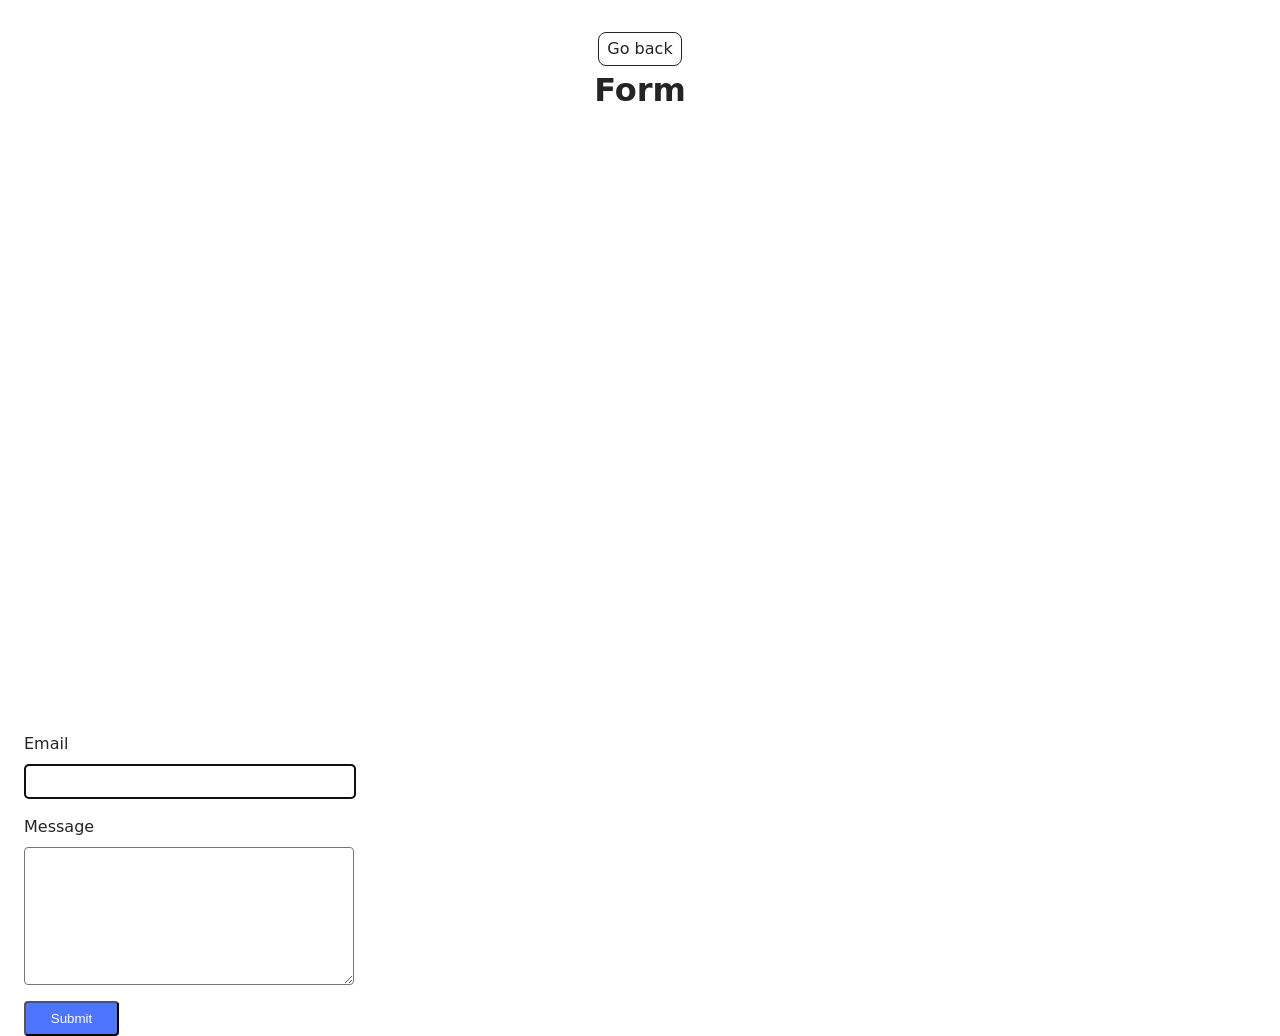
<file: src/2-form.html>
<!doctype html>
<html lang="en">
  <head>
    <meta charset="UTF-8" />
    <meta http-equiv="X-UA-Compatible" content="IE=edge" />
    <meta name="viewport" content="width=device-width, initial-scale=1.0" />
    <title>Form</title>
    <link rel="stylesheet" href="./css/styles.css" />
  </head>
  <body>
    <main>
      <div class="container">
        <a class="back-link" href="./index.html">Go back</a>
        <h1 class="main-title">Form</h1>
      </div>
    </main>

    <form class="feedback-form" autocomplete="off">
      <label>
        Email
        <input type="email" name="email" autofocus />
      </label>
      <label>
        Message
        <textarea name="message" rows="8"></textarea>
      </label>
      <button type="submit">Submit</button>
    </form>
    <script type="module" src="./js/2-form.js"></script>
  </body>
</html>
</file>
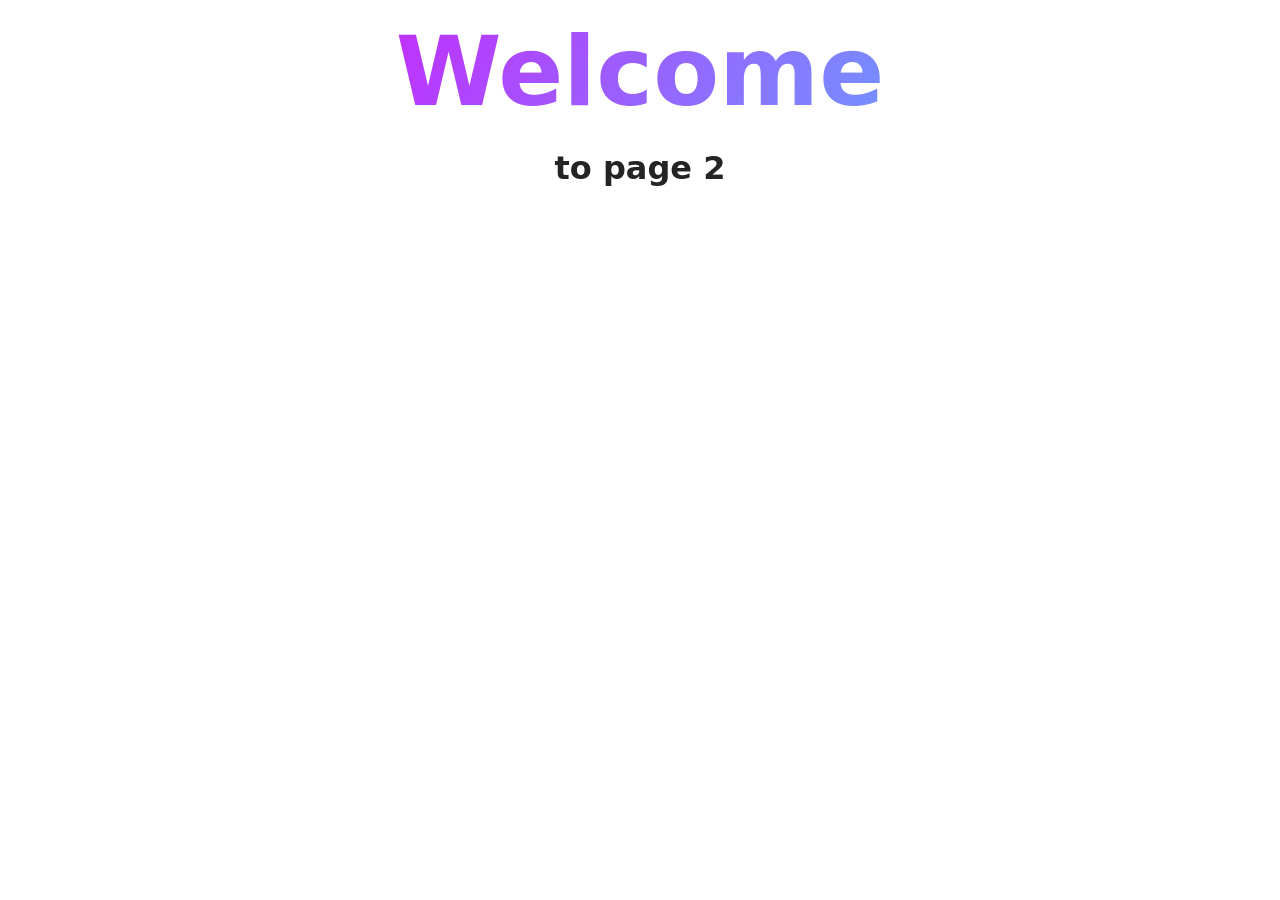
<file: src/page-2.html>
<!DOCTYPE html>
<html lang="en">
  <head>
    <meta charset="UTF-8" />
    <meta http-equiv="X-UA-Compatible" content="IE=edge" />
    <meta name="viewport" content="width=device-width, initial-scale=1.0" />
    <title>Page 2</title>
    <link rel="stylesheet" href="./css/styles.css" />
  </head>
  <body>
    <load
      src="./partials/header.html"
      icon-path="./img/sprite.svg#logo"
      highlight-act="active"
    />

    <main>
      <div class="container">
        <h1 class="main-title">
          <span class="main-title-gradient">Welcome</span> to page 2
        </h1>
        <load src="./partials/back-link.html" />
      </div>
    </main>

    <load src="./partials/footer.html" />
  </body>
</html>
</file>
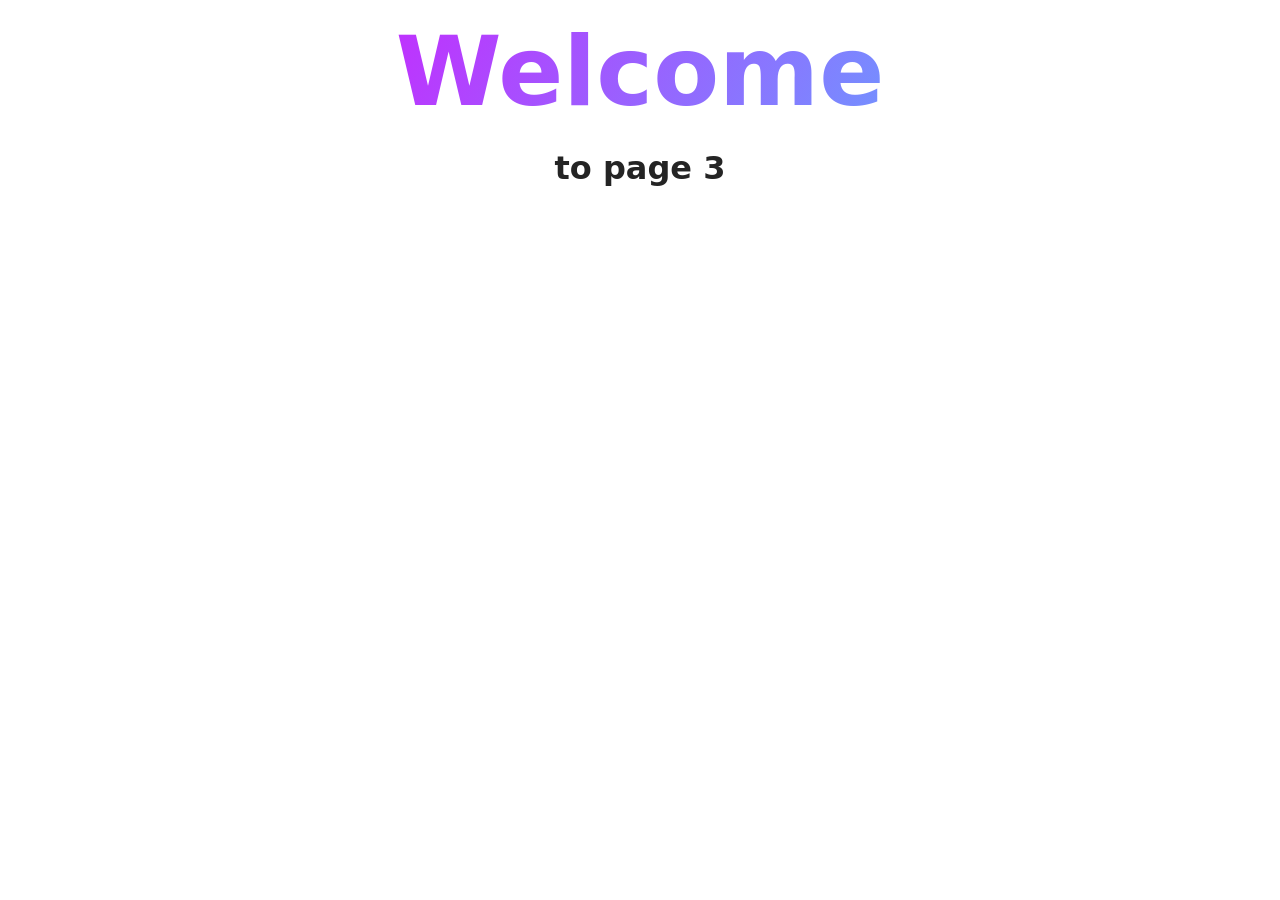
<file: src/page-3.html>
<!DOCTYPE html>
<html lang="en">
  <head>
    <meta charset="UTF-8" />
    <meta http-equiv="X-UA-Compatible" content="IE=edge" />
    <meta name="viewport" content="width=device-width, initial-scale=1.0" />
    <title>Page 3</title>
    <link rel="stylesheet" href="./css/styles.css" />
  </head>
  <body>
    <load
      src="./partials/header.html"
      icon-path="./img/sprite.svg#logo"
      highlight-curr="active"
    />

    <main>
      <div class="container">
        <h1 class="main-title">
          <span class="main-title-gradient">Welcome</span> to page 3
        </h1>
        <load src="./partials/back-link.html" />
      </div>
    </main>

    <load src="./partials/footer.html" />
  </body>
</html>
</file>
<file: src/css/styles.css>
/**
  |============================
  | include css partials with
  | default @import url()
  |============================
*/
/* Common styles */
@import url('./reset.css');
@import url('./base.css');
@import url('./container.css');
@import url('./animations.css');

/* Sections style */
@import url('./header.css');
@import url('./vite-promo.css');
@import url('./badges.css');
@import url('./back-link.css');
@import url('./footer.css');


.gallery {
  list-style: none;
  padding: 0;
  margin: 0;
  display: flex;
  flex-wrap: wrap;
  gap: 24px;
}


.gallery-item {
  flex: 1 1 calc((100% - 48px) / 3);
}

.gallery-image {
  display: block;
  width: 100%;
  height: auto;
  cursor: pointer;
}






.feedback-form {
  display: flex;
  flex-direction: column;
  gap: 16px;
  border-radius: 8px;
  padding: 24px;
  background-color: #fff;
  box-sizing: border-box;
  width: 360px;
    height: 192px;
}

.feedback-form label {
  display: flex;
  flex-direction: column;
  gap: 8px;
  width: 100%;
}

.feedback-form input,
.feedback-form textarea {
  width: 100%;
  padding: 8px;
  border-radius: 4px;
}

.feedback-form button {
  padding: 8px 16px;
  border-radius: 4px;
  background-color: #4e75ff;;
  color: #fff;
  cursor: pointer;
  width: 95px;
    height: 40px;
}
</file>
